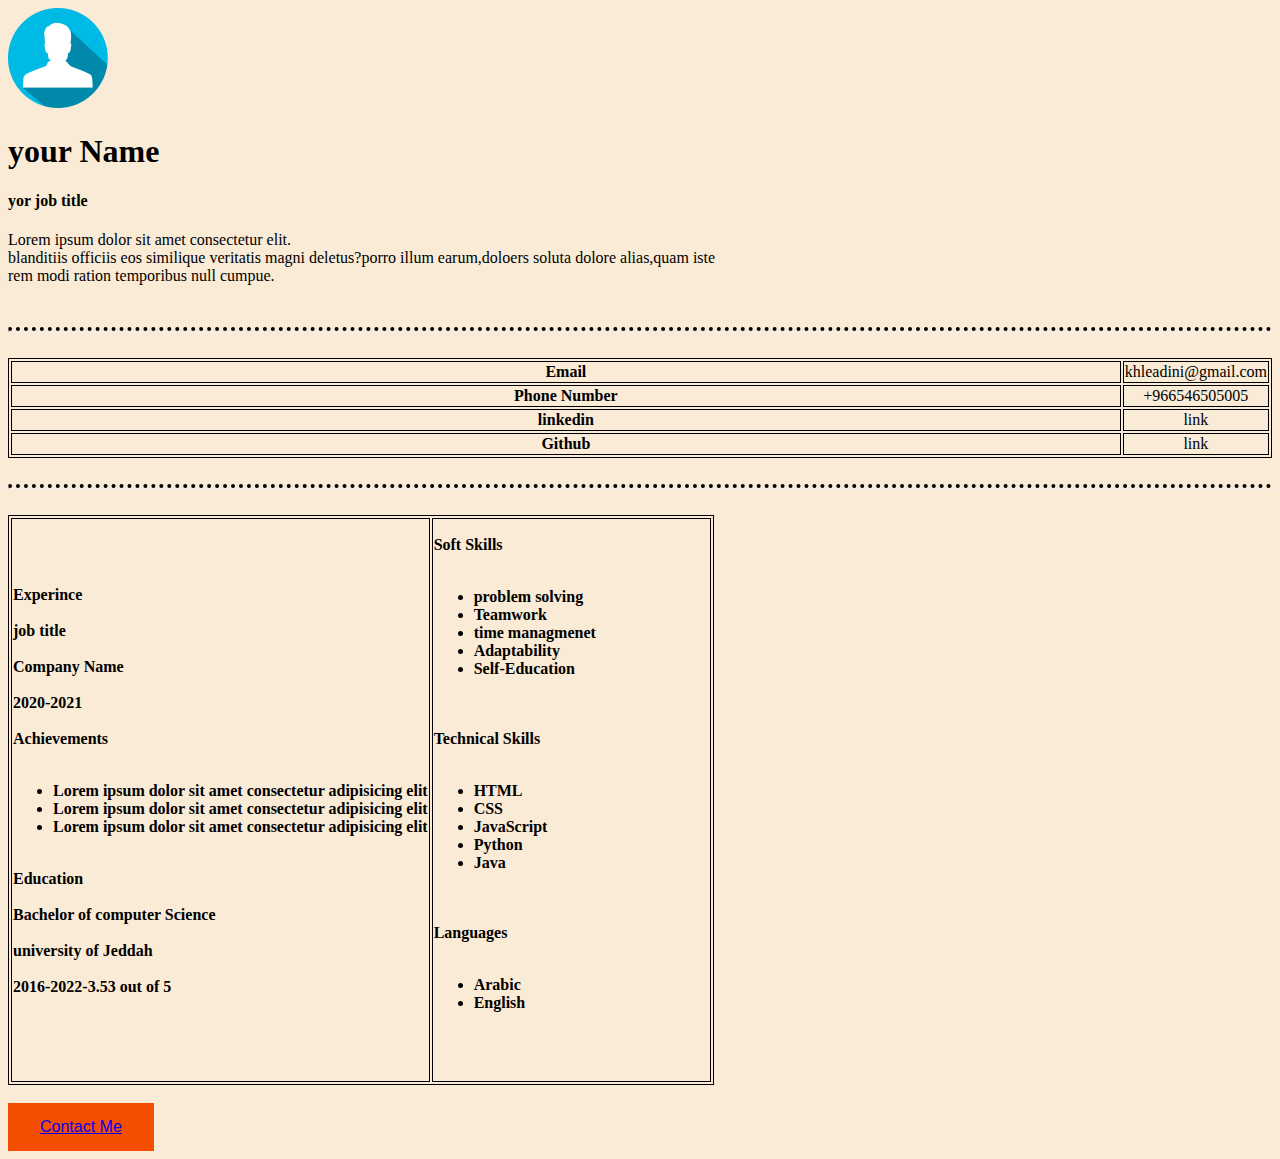
<file: index.html>
<!DOCTYPE html>
<html lang="en">
<head>
    <meta charset="UTF-8">
    <meta http-equiv="X-UA-Compatible" content="IE=edge">
    <meta name="viewport" content="width=device-width, initial-scale=1.0">
    <link rel="stylesheet" href="style.css">
    <title>first page</title>
</head>
<body>
    <img src="cv5.png" class="img1">
    <h1>your Name</h1>
    <h4>yor job title </h4>
    <p>Lorem ipsum dolor sit amet consectetur elit.<br>
        blanditiis officiis eos similique veritatis magni deletus?porro illum earum,doloers soluta dolore alias,quam iste <br>  
        rem modi ration temporibus null cumpue.
    </p><br>
    <hr class="hr1"><br>
    <table class="tab1">
        <tr>
            <th class="th1" >Email</th>
            <td class="td1">khleadini@gmail.com</td>
        </tr>
        <tr>
            <th class="th1">Phone Number</th>
            <td class="td1">+966546505005</td>
        </tr>
        <tr>
            <th class="th1">linkedin</th>
            <td class="td1">link</td>
        </tr>
        <tr>
            <th class="th1">Github</th>
            <td class="td1">link</td>
        </tr>
    </table><br>
    <hr class="hr2"><br>


   <!-- <table class="tab2">
        <tr>
            <th>Experince</th>
            <th>Soft Skills</th>
        </tr>
        <tr>
            <td>job title</td>
            <td><ul>
                <li>problem solving</li>
                <li>Teamwork</li>
                <li>time managmenet</li>
                <li>Adaptability</li>
                <li>Self-Education</li>
            </ul>

            </td>
        </tr>
        <tr>
            <td>Company Name</td>
            <td>Technical Skills</td>
        </tr>
        <tr>
            <td>2020-2021</td>
            <td><ul>
                <li>HTML</li>
                <li>CSS</li>
                <li>JavaScript</li>
                <li>Python</li>
                <li>Java</li>
            </ul>
            </td>
        </tr>
        <tr>
            <td>Achievements</td>
            <td>Languages</td>
        </tr>
        <tr>
            <td>
                <ul>
                    <li>Lorem ipsum dolor sit amet consectetur adipisicing elit</li>
                    <li>Lorem ipsum dolor sit amet consectetur adipisicing elit</li>
                    <li>Lorem ipsum dolor sit amet consectetur adipisicing elit</li>
                </ul>
            </td>
            <td><ul>
                <li>Arabic</li>
                <li>English</li>
            </ul>
            </td>
        </tr>
        <tr>
            <td>Education</td>
        </tr>
        <tr>
            <td>Bachelor of computer Science</td>
        </tr>
        <tr>
            <td>university of Jeddah</td>
        </tr>
        <tr>
            <td>2016-2022-3.53 out of 5</td>
        </tr>

    </table>-->

    <table class="tab2">
     <th class="th11">
         <p>Experince<br><br>
            job title<br><br>
            Company Name<br><br>
            2020-2021<br><br>
            Achievements<br><br>
            <ul>
                <li>Lorem ipsum dolor sit amet consectetur adipisicing elit</li>
                <li>Lorem ipsum dolor sit amet consectetur adipisicing elit</li>
                <li>Lorem ipsum dolor sit amet consectetur adipisicing elit</li>
            </ul><br>
            Education<br><br>
            Bachelor of computer Science<br><br>
            university of Jeddah<br><br>
            2016-2022-3.53 out of 5<br><br>

        </p>
     </th>

     <th class="th22">
         <p>Soft Skills<br><br>
            <ul>
                <li>problem solving</li>
                <li>Teamwork</li>
                <li>time managmenet</li>
                <li>Adaptability</li>
                <li>Self-Education</li>
            </ul><br><br>
            Technical Skills<br><br>
            <ul>
                <li>HTML</li>
                <li>CSS</li>
                <li>JavaScript</li>
                <li>Python</li>
                <li>Java</li>
            </ul><br><br>
            Languages<br><br>
            <ul>
                <li>Arabic</li>
                <li>English</li>
            </ul><br><br>





     </p></th>
     


    </table>






    <br>
    <button><a href="index1.html">Contact Me</a></button>
</body>
</html>
</file>
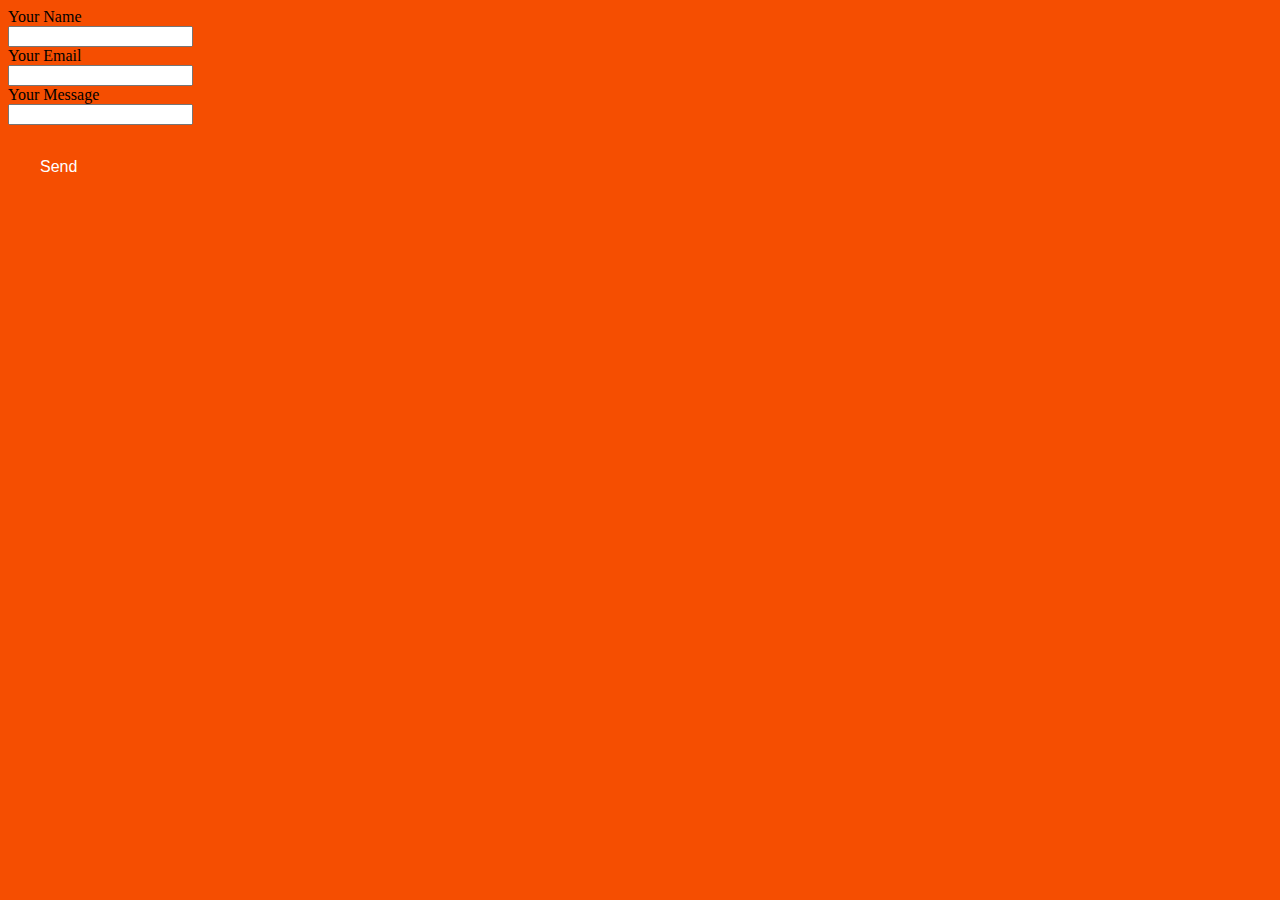
<file: index1.html>
<!DOCTYPE html>
<html lang="en">
<head>
    <meta charset="UTF-8">
    <meta http-equiv="X-UA-Compatible" content="IE=edge">
    <meta name="viewport" content="width=device-width, initial-scale=1.0">
    <link rel="stylesheet" href="style.css">
    <title>second</title>
</head>

<body class="body2">

    <form>
        <label for="name">Your Name</label><br>
        <input type="text" id="name">
    </form>

    <form>
        <label for="name2">Your Email</label><br>
        <input type="text" id="name2">
       

    </form>
    <form>
        <label for="name3">Your Message</label><br>
        <input type="text" id="name3">
    </form><br>

    <button>Send</button>
</body>
</html>
</file>
<file: style.css>
body{
    background-color: antiquewhite;
}

hr.hr1{
    border-top: 4px dotted rgb(0, 0, 0);
}
hr.hr2{
    border-top: 4px dotted rgb(0, 0, 0);

}

table.tab1 {
    border:1px solid black;
 
    
  }
  th.th1{
    border:1px solid black;
    height: 10px; 
    text-align: center;
    width:90%

 
  }
  td.td1{
    border:1px solid black;
    height: 10px;
    text-align: center;  
    width:90%

  }

 
 
 
  table.tab2{
    border:1px solid black;
  
    

  }

  th.th11{

    border:1px solid black;
     width: 60%;
     text-align: left;

  }

  th.th22{

    border:1px solid black;
    width: 60%;
    text-align: left;
    
}

button {
    background-color: #f54e01; /* Green */
    border: none;
    color: white;
    padding: 15px 32px;
    text-align: center;
    text-decoration: none;
    display: inline-block;
    font-size: 16px;
 
   
  
     
  }

  body.body2{

    background-color: #f54e01;
  }

/*form{


      
  }

*/
</file>
